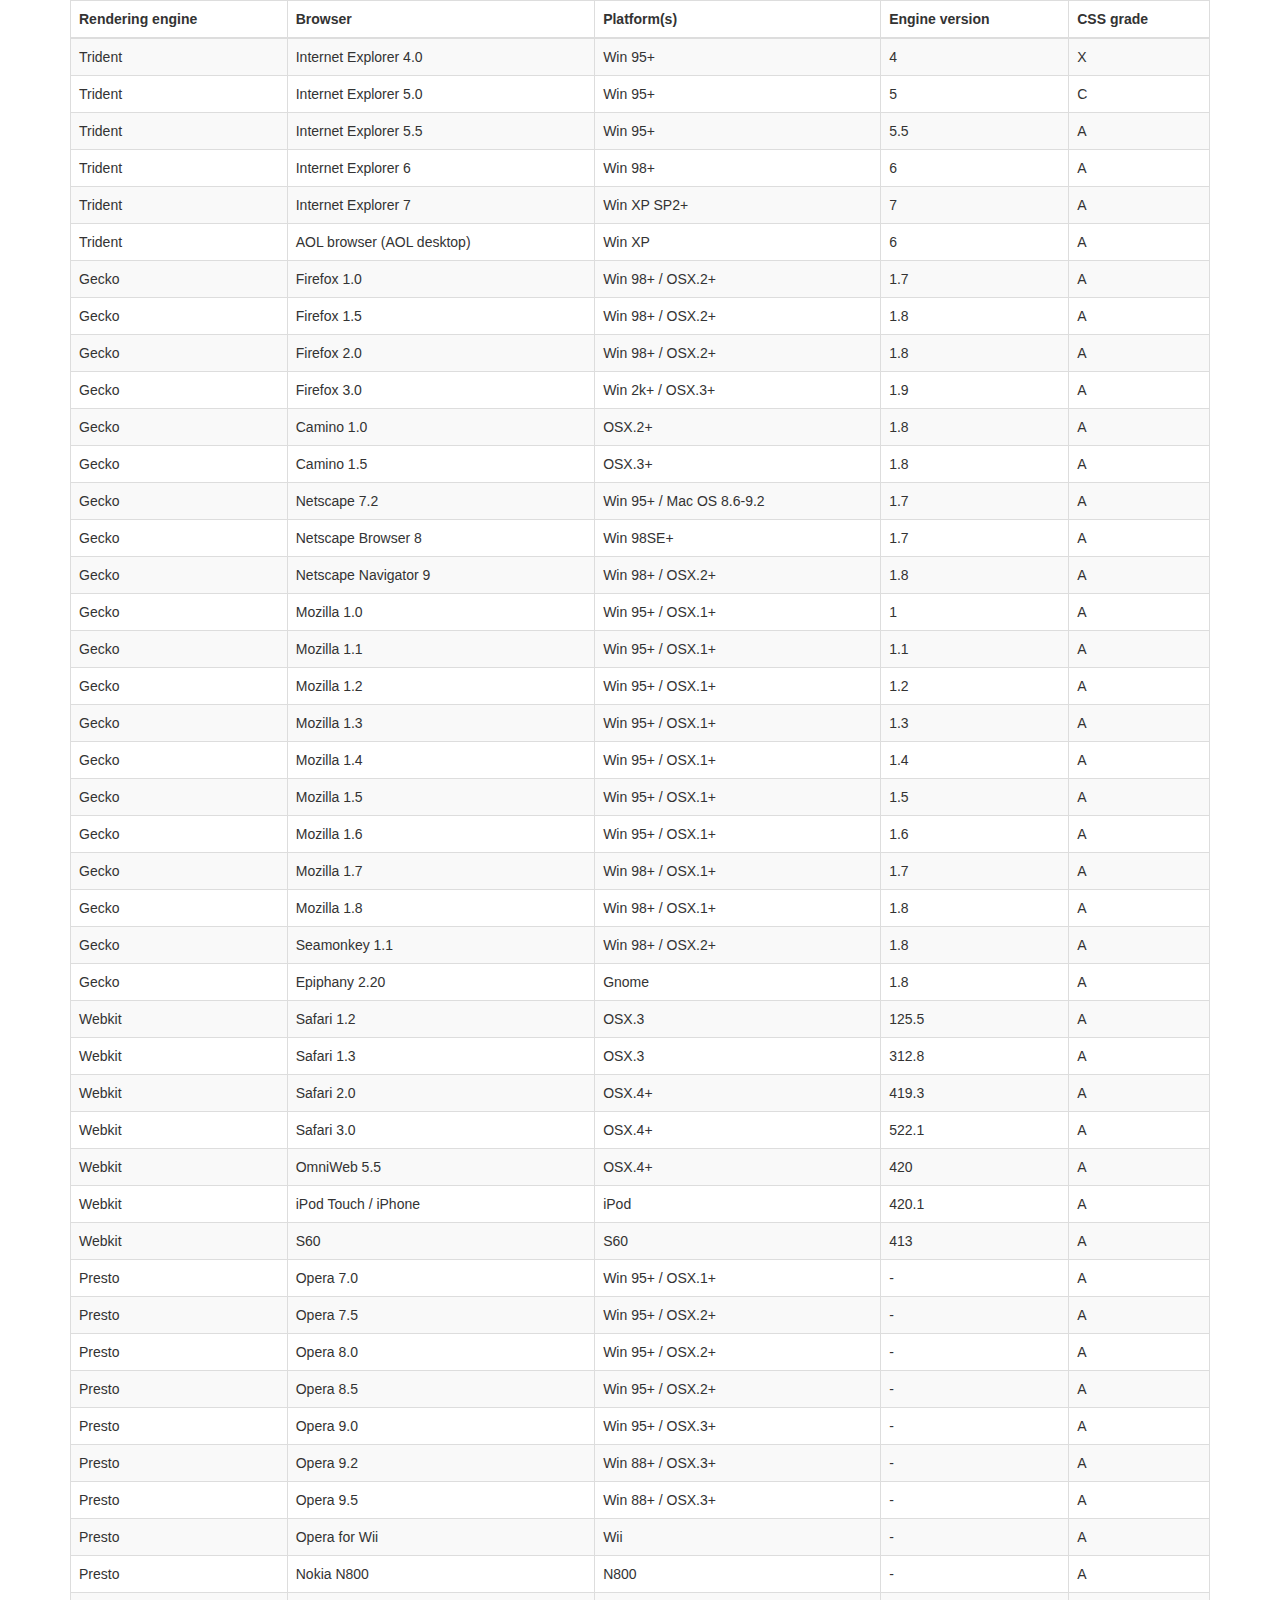
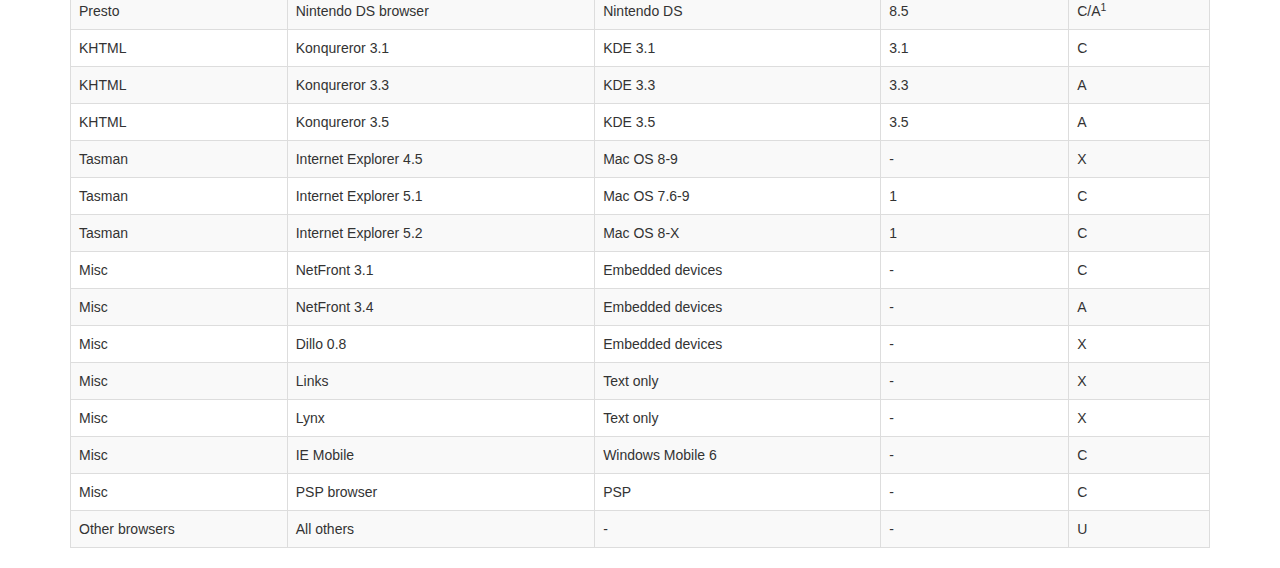
<file: ScratchLayer/static/ScratchLayer/datatables-plugins/index.html>
<!DOCTYPE HTML PUBLIC "-//W3C//DTD HTML 4.01//EN" "http://www.w3.org/TR/html4/strict.dtd">
<html>
	<head>
		<meta http-equiv="content-type" content="text/html; charset=utf-8" />
		
		<title>DataTables Bootstrap 3 example</title>

		<link rel="stylesheet" type="text/css" href="//maxcdn.bootstrapcdn.com/bootstrap/3.3.0/css/bootstrap.min.css">
		<link rel="stylesheet" type="text/css" href="dataTables.bootstrap.css">

		<script type="text/javascript" language="javascript" src="//code.jquery.com/jquery-1.11.1.min.js"></script>
		<script type="text/javascript" language="javascript" src="//cdn.datatables.net/1.10.3/js/jquery.dataTables.min.js"></script>
		<script type="text/javascript" language="javascript" src="dataTables.bootstrap.js"></script>
		<script type="text/javascript" charset="utf-8">
			$(document).ready(function() {
				$('#example').dataTable();
			} );
		</script>
	</head>
	<body>
		<div class="container">
			
<table cellpadding="0" cellspacing="0" border="0" class="table table-striped table-bordered" id="example">
	<thead>
		<tr>
			<th>Rendering engine</th>
			<th>Browser</th>
			<th>Platform(s)</th>
			<th>Engine version</th>
			<th>CSS grade</th>
		</tr>
	</thead>
	<tbody>
		<tr class="odd gradeX">
			<td>Trident</td>
			<td>Internet
				 Explorer 4.0</td>
			<td>Win 95+</td>
			<td class="center"> 4</td>
			<td class="center">X</td>
		</tr>
		<tr class="even gradeC">
			<td>Trident</td>
			<td>Internet
				 Explorer 5.0</td>
			<td>Win 95+</td>
			<td class="center">5</td>
			<td class="center">C</td>
		</tr>
		<tr class="odd gradeA">
			<td>Trident</td>
			<td>Internet
				 Explorer 5.5</td>
			<td>Win 95+</td>
			<td class="center">5.5</td>
			<td class="center">A</td>
		</tr>
		<tr class="even gradeA">
			<td>Trident</td>
			<td>Internet
				 Explorer 6</td>
			<td>Win 98+</td>
			<td class="center">6</td>
			<td class="center">A</td>
		</tr>
		<tr class="odd gradeA">
			<td>Trident</td>
			<td>Internet Explorer 7</td>
			<td>Win XP SP2+</td>
			<td class="center">7</td>
			<td class="center">A</td>
		</tr>
		<tr class="even gradeA">
			<td>Trident</td>
			<td>AOL browser (AOL desktop)</td>
			<td>Win XP</td>
			<td class="center">6</td>
			<td class="center">A</td>
		</tr>
		<tr class="gradeA">
			<td>Gecko</td>
			<td>Firefox 1.0</td>
			<td>Win 98+ / OSX.2+</td>
			<td class="center">1.7</td>
			<td class="center">A</td>
		</tr>
		<tr class="gradeA">
			<td>Gecko</td>
			<td>Firefox 1.5</td>
			<td>Win 98+ / OSX.2+</td>
			<td class="center">1.8</td>
			<td class="center">A</td>
		</tr>
		<tr class="gradeA">
			<td>Gecko</td>
			<td>Firefox 2.0</td>
			<td>Win 98+ / OSX.2+</td>
			<td class="center">1.8</td>
			<td class="center">A</td>
		</tr>
		<tr class="gradeA">
			<td>Gecko</td>
			<td>Firefox 3.0</td>
			<td>Win 2k+ / OSX.3+</td>
			<td class="center">1.9</td>
			<td class="center">A</td>
		</tr>
		<tr class="gradeA">
			<td>Gecko</td>
			<td>Camino 1.0</td>
			<td>OSX.2+</td>
			<td class="center">1.8</td>
			<td class="center">A</td>
		</tr>
		<tr class="gradeA">
			<td>Gecko</td>
			<td>Camino 1.5</td>
			<td>OSX.3+</td>
			<td class="center">1.8</td>
			<td class="center">A</td>
		</tr>
		<tr class="gradeA">
			<td>Gecko</td>
			<td>Netscape 7.2</td>
			<td>Win 95+ / Mac OS 8.6-9.2</td>
			<td class="center">1.7</td>
			<td class="center">A</td>
		</tr>
		<tr class="gradeA">
			<td>Gecko</td>
			<td>Netscape Browser 8</td>
			<td>Win 98SE+</td>
			<td class="center">1.7</td>
			<td class="center">A</td>
		</tr>
		<tr class="gradeA">
			<td>Gecko</td>
			<td>Netscape Navigator 9</td>
			<td>Win 98+ / OSX.2+</td>
			<td class="center">1.8</td>
			<td class="center">A</td>
		</tr>
		<tr class="gradeA">
			<td>Gecko</td>
			<td>Mozilla 1.0</td>
			<td>Win 95+ / OSX.1+</td>
			<td class="center">1</td>
			<td class="center">A</td>
		</tr>
		<tr class="gradeA">
			<td>Gecko</td>
			<td>Mozilla 1.1</td>
			<td>Win 95+ / OSX.1+</td>
			<td class="center">1.1</td>
			<td class="center">A</td>
		</tr>
		<tr class="gradeA">
			<td>Gecko</td>
			<td>Mozilla 1.2</td>
			<td>Win 95+ / OSX.1+</td>
			<td class="center">1.2</td>
			<td class="center">A</td>
		</tr>
		<tr class="gradeA">
			<td>Gecko</td>
			<td>Mozilla 1.3</td>
			<td>Win 95+ / OSX.1+</td>
			<td class="center">1.3</td>
			<td class="center">A</td>
		</tr>
		<tr class="gradeA">
			<td>Gecko</td>
			<td>Mozilla 1.4</td>
			<td>Win 95+ / OSX.1+</td>
			<td class="center">1.4</td>
			<td class="center">A</td>
		</tr>
		<tr class="gradeA">
			<td>Gecko</td>
			<td>Mozilla 1.5</td>
			<td>Win 95+ / OSX.1+</td>
			<td class="center">1.5</td>
			<td class="center">A</td>
		</tr>
		<tr class="gradeA">
			<td>Gecko</td>
			<td>Mozilla 1.6</td>
			<td>Win 95+ / OSX.1+</td>
			<td class="center">1.6</td>
			<td class="center">A</td>
		</tr>
		<tr class="gradeA">
			<td>Gecko</td>
			<td>Mozilla 1.7</td>
			<td>Win 98+ / OSX.1+</td>
			<td class="center">1.7</td>
			<td class="center">A</td>
		</tr>
		<tr class="gradeA">
			<td>Gecko</td>
			<td>Mozilla 1.8</td>
			<td>Win 98+ / OSX.1+</td>
			<td class="center">1.8</td>
			<td class="center">A</td>
		</tr>
		<tr class="gradeA">
			<td>Gecko</td>
			<td>Seamonkey 1.1</td>
			<td>Win 98+ / OSX.2+</td>
			<td class="center">1.8</td>
			<td class="center">A</td>
		</tr>
		<tr class="gradeA">
			<td>Gecko</td>
			<td>Epiphany 2.20</td>
			<td>Gnome</td>
			<td class="center">1.8</td>
			<td class="center">A</td>
		</tr>
		<tr class="gradeA">
			<td>Webkit</td>
			<td>Safari 1.2</td>
			<td>OSX.3</td>
			<td class="center">125.5</td>
			<td class="center">A</td>
		</tr>
		<tr class="gradeA">
			<td>Webkit</td>
			<td>Safari 1.3</td>
			<td>OSX.3</td>
			<td class="center">312.8</td>
			<td class="center">A</td>
		</tr>
		<tr class="gradeA">
			<td>Webkit</td>
			<td>Safari 2.0</td>
			<td>OSX.4+</td>
			<td class="center">419.3</td>
			<td class="center">A</td>
		</tr>
		<tr class="gradeA">
			<td>Webkit</td>
			<td>Safari 3.0</td>
			<td>OSX.4+</td>
			<td class="center">522.1</td>
			<td class="center">A</td>
		</tr>
		<tr class="gradeA">
			<td>Webkit</td>
			<td>OmniWeb 5.5</td>
			<td>OSX.4+</td>
			<td class="center">420</td>
			<td class="center">A</td>
		</tr>
		<tr class="gradeA">
			<td>Webkit</td>
			<td>iPod Touch / iPhone</td>
			<td>iPod</td>
			<td class="center">420.1</td>
			<td class="center">A</td>
		</tr>
		<tr class="gradeA">
			<td>Webkit</td>
			<td>S60</td>
			<td>S60</td>
			<td class="center">413</td>
			<td class="center">A</td>
		</tr>
		<tr class="gradeA">
			<td>Presto</td>
			<td>Opera 7.0</td>
			<td>Win 95+ / OSX.1+</td>
			<td class="center">-</td>
			<td class="center">A</td>
		</tr>
		<tr class="gradeA">
			<td>Presto</td>
			<td>Opera 7.5</td>
			<td>Win 95+ / OSX.2+</td>
			<td class="center">-</td>
			<td class="center">A</td>
		</tr>
		<tr class="gradeA">
			<td>Presto</td>
			<td>Opera 8.0</td>
			<td>Win 95+ / OSX.2+</td>
			<td class="center">-</td>
			<td class="center">A</td>
		</tr>
		<tr class="gradeA">
			<td>Presto</td>
			<td>Opera 8.5</td>
			<td>Win 95+ / OSX.2+</td>
			<td class="center">-</td>
			<td class="center">A</td>
		</tr>
		<tr class="gradeA">
			<td>Presto</td>
			<td>Opera 9.0</td>
			<td>Win 95+ / OSX.3+</td>
			<td class="center">-</td>
			<td class="center">A</td>
		</tr>
		<tr class="gradeA">
			<td>Presto</td>
			<td>Opera 9.2</td>
			<td>Win 88+ / OSX.3+</td>
			<td class="center">-</td>
			<td class="center">A</td>
		</tr>
		<tr class="gradeA">
			<td>Presto</td>
			<td>Opera 9.5</td>
			<td>Win 88+ / OSX.3+</td>
			<td class="center">-</td>
			<td class="center">A</td>
		</tr>
		<tr class="gradeA">
			<td>Presto</td>
			<td>Opera for Wii</td>
			<td>Wii</td>
			<td class="center">-</td>
			<td class="center">A</td>
		</tr>
		<tr class="gradeA">
			<td>Presto</td>
			<td>Nokia N800</td>
			<td>N800</td>
			<td class="center">-</td>
			<td class="center">A</td>
		</tr>
		<tr class="gradeA">
			<td>Presto</td>
			<td>Nintendo DS browser</td>
			<td>Nintendo DS</td>
			<td class="center">8.5</td>
			<td class="center">C/A<sup>1</sup></td>
		</tr>
		<tr class="gradeC">
			<td>KHTML</td>
			<td>Konqureror 3.1</td>
			<td>KDE 3.1</td>
			<td class="center">3.1</td>
			<td class="center">C</td>
		</tr>
		<tr class="gradeA">
			<td>KHTML</td>
			<td>Konqureror 3.3</td>
			<td>KDE 3.3</td>
			<td class="center">3.3</td>
			<td class="center">A</td>
		</tr>
		<tr class="gradeA">
			<td>KHTML</td>
			<td>Konqureror 3.5</td>
			<td>KDE 3.5</td>
			<td class="center">3.5</td>
			<td class="center">A</td>
		</tr>
		<tr class="gradeX">
			<td>Tasman</td>
			<td>Internet Explorer 4.5</td>
			<td>Mac OS 8-9</td>
			<td class="center">-</td>
			<td class="center">X</td>
		</tr>
		<tr class="gradeC">
			<td>Tasman</td>
			<td>Internet Explorer 5.1</td>
			<td>Mac OS 7.6-9</td>
			<td class="center">1</td>
			<td class="center">C</td>
		</tr>
		<tr class="gradeC">
			<td>Tasman</td>
			<td>Internet Explorer 5.2</td>
			<td>Mac OS 8-X</td>
			<td class="center">1</td>
			<td class="center">C</td>
		</tr>
		<tr class="gradeA">
			<td>Misc</td>
			<td>NetFront 3.1</td>
			<td>Embedded devices</td>
			<td class="center">-</td>
			<td class="center">C</td>
		</tr>
		<tr class="gradeA">
			<td>Misc</td>
			<td>NetFront 3.4</td>
			<td>Embedded devices</td>
			<td class="center">-</td>
			<td class="center">A</td>
		</tr>
		<tr class="gradeX">
			<td>Misc</td>
			<td>Dillo 0.8</td>
			<td>Embedded devices</td>
			<td class="center">-</td>
			<td class="center">X</td>
		</tr>
		<tr class="gradeX">
			<td>Misc</td>
			<td>Links</td>
			<td>Text only</td>
			<td class="center">-</td>
			<td class="center">X</td>
		</tr>
		<tr class="gradeX">
			<td>Misc</td>
			<td>Lynx</td>
			<td>Text only</td>
			<td class="center">-</td>
			<td class="center">X</td>
		</tr>
		<tr class="gradeC">
			<td>Misc</td>
			<td>IE Mobile</td>
			<td>Windows Mobile 6</td>
			<td class="center">-</td>
			<td class="center">C</td>
		</tr>
		<tr class="gradeC">
			<td>Misc</td>
			<td>PSP browser</td>
			<td>PSP</td>
			<td class="center">-</td>
			<td class="center">C</td>
		</tr>
		<tr class="gradeU">
			<td>Other browsers</td>
			<td>All others</td>
			<td>-</td>
			<td class="center">-</td>
			<td class="center">U</td>
		</tr>
	</tbody>
</table>
			
		</div>
	</body>
</html>
</file>
